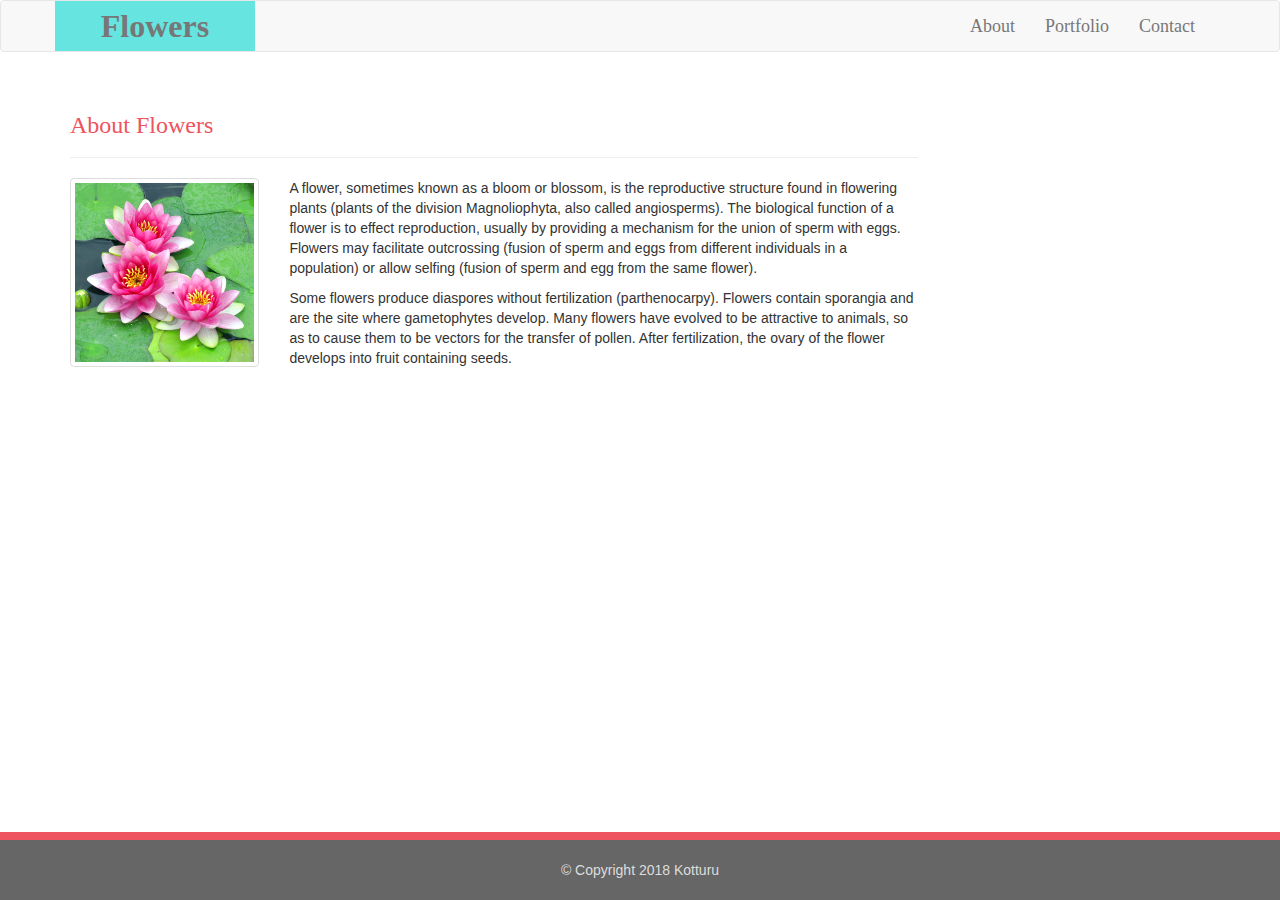
<file: index.html>
<!DOCTYPE html>
<html lang="en">

<head>
    <meta charset="UTF-8">
    <meta name="viewport" content="width=device-width, initial-scale=1.0">
    <meta http-equiv="X-UA-Compatible" content="ie=edge">
    <title>Flowers</title>
    <!-- <link rel="stylesheet" type="text/css" href="reset.css"> -->

    <link rel="stylesheet" href="https://maxcdn.bootstrapcdn.com/bootstrap/3.3.7/css/bootstrap.min.css" integrity="sha384-BVYiiSIFeK1dGmJRAkycuHAHRg32OmUcww7on3RYdg4Va+PmSTsz/K68vbdEjh4u"
        crossorigin="anonymous">
    
    <link rel="stylesheet" type="text/css" href="assets/css/style.css">
</head>
<!-- Right side Nav bar -->

<body>
    <nav class="navbar navbar-default fixed-top">
        <div class="container">
            <div class="navbar-header">
                <button type="button" class="navbar-toggle collapsed" data-toggle="collapse" data-target="#navbar"
                    aria-expanded="false" aria-controls="navbar">
                    <span class="icon-bar"></span>
                    <span class="icon-bar"></span>
                    <span class="icon-bar"></span>
                </button>
                <a class="navbar-brand styling" href="#">Flowers</a>
            </div>

            <!-- Left Side Nav bar -->

            <div class="collapse navbar-collapse" id="myNavbar">
                <ul class="nav navbar-nav navbar-right">
                    <li><a href="index.html">About</a></li>
                    <li><a href="portfolio.html">Portfolio</a></li>
                    <li><a href="contact.html">Contact</a></li>
                </ul>
             </div>
        </div>
    </nav>

       <!-- Main Container with with description-->

    <div class="container">
        <div class="row">
            <div class="col-md-9 main">
                <div class="page-header">
                    <h1>About Flowers</h1>
                </div>
                <div class="row">
                    <div class="col-md-3">
                        <img src="assets/images/waterlily.jpg" alt="A picture of Water lily" class="img-thumbnail">
                    </div>
                    <div class="col-xs-9">
                        <p>
                            A flower, sometimes known as a bloom or blossom, is the reproductive structure found in
                            flowering 
                            plants (plants of the division Magnoliophyta, also called angiosperms). The biological
                            function of
                            a
                            flower is to effect reproduction, usually by providing a mechanism for the union of sperm
                            with
                            eggs.
                            Flowers may facilitate outcrossing (fusion of sperm and eggs from different individuals in
                            a
                            population) or allow selfing (fusion of sperm and egg from the same flower).
                        </p>
                        <p>
                            Some flowers produce diaspores without fertilization (parthenocarpy). Flowers contain
                            sporangia and
                            are
                            the site where gametophytes develop. Many flowers have evolved to be attractive to animals,
                            so as
                            to
                            cause them to be vectors for the transfer of pollen. After fertilization, the ovary of the
                            flower
                            develops into fruit containing seeds.
                        </p>
                    </div>

                </div>
            </div>
        </div>
    </div>
    <footer class="footer">
        &copy; Copyright 2018 Kotturu
    </footer>

</body>

</html>
</file>
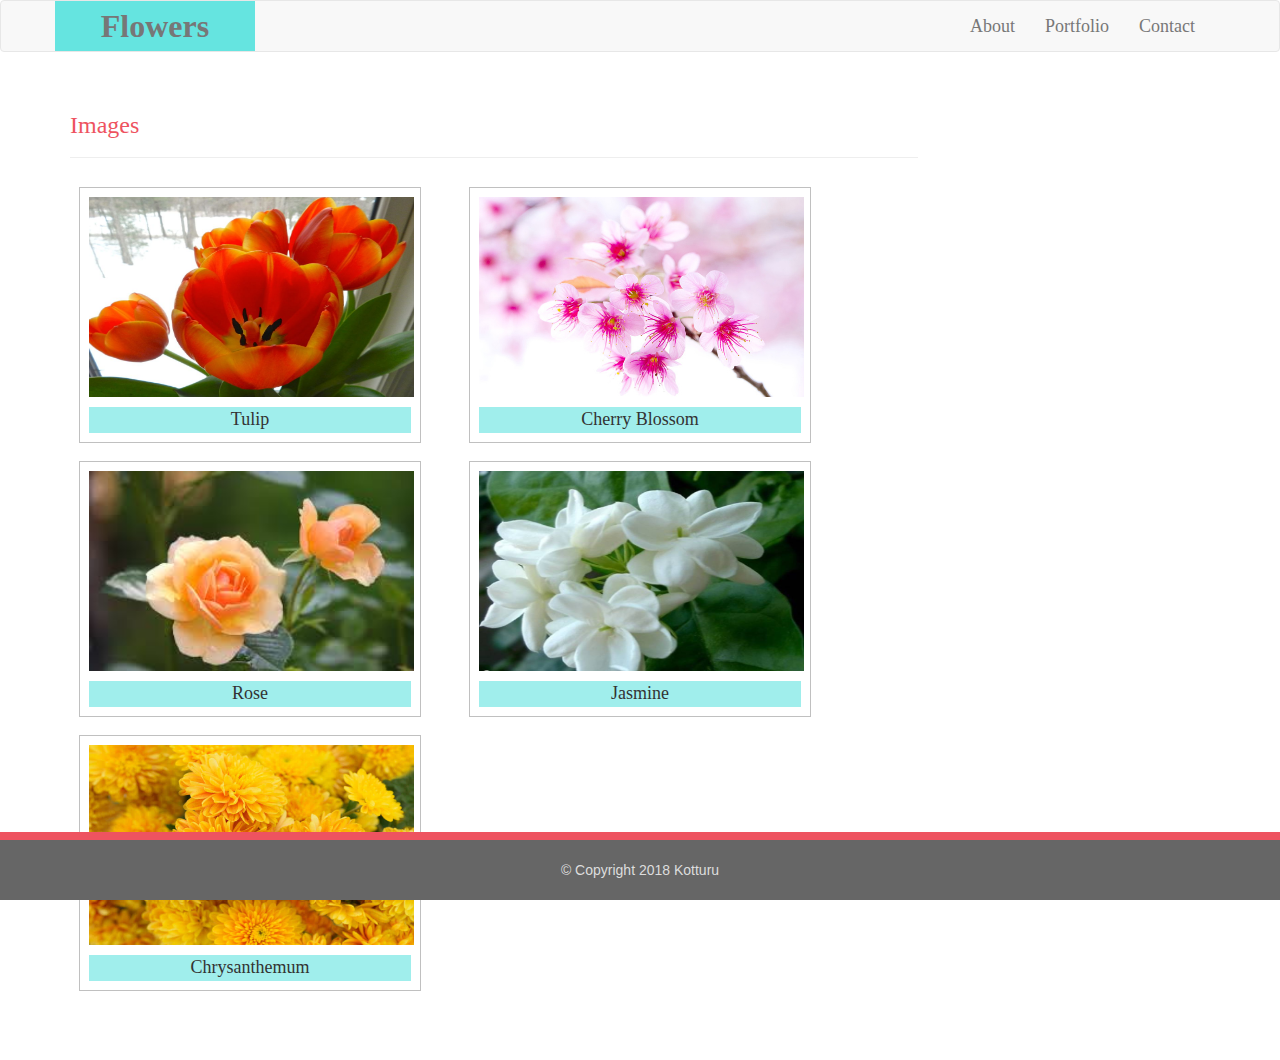
<file: portfolio.html>
<!DOCTYPE html>
<html lang="en">

<head>
    <meta charset="UTF-8">
    <meta name="viewport" content="width=device-width, initial-scale=1.0">
    <meta http-equiv="X-UA-Compatible" content="ie=edge">
    <title>Images</title>
    <!-- <link rel="stylesheet" type="text/css" href="reset.css"> -->

    <link rel="stylesheet" href="https://maxcdn.bootstrapcdn.com/bootstrap/3.3.7/css/bootstrap.min.css" integrity="sha384-BVYiiSIFeK1dGmJRAkycuHAHRg32OmUcww7on3RYdg4Va+PmSTsz/K68vbdEjh4u"
        crossorigin="anonymous">

    <link rel="stylesheet" type="text/css" href="assets/css/style.css">
</head>
<!-- Right side Nav bar -->
<body>
    <nav class="navbar navbar-default fixed-top">
        <div class="container">
            <div class="navbar-header">
                <button type="button" class="navbar-toggle collapsed" data-toggle="collapse" data-target="#navbar"
                    aria-expanded="false" aria-controls="navbar">
                    <span class="icon-bar"></span>
                    <span class="icon-bar"></span>
                    <span class="icon-bar"></span>
                </button>
                <a class="navbar-brand styling" href="#">Flowers</a>
            </div>

            <!-- Left Side Nav bar -->

            <div class="collapse navbar-collapse" id="myNavbar">
                <ul class="nav navbar-nav navbar-right">
                    <li><a href="index.html">About</a></li>
                    <li><a href="portfolio.html">Portfolio</a></li>
                    <li><a href="contact.html">Contact</a></li>
                </ul>
            </div>
        </div>
    </nav>
    
    <!-- Main Container with Images -->

    <div class="container">
        <div class="row">
            <div class="col-md-9 main">
                <div class="page-header">
                    <h1>Images</h1>
                </div>
            </div>
        </div>
    </div>
    <div class="container">
        <div class="row">
            <div class="col-md-4">
                <figure>
                    <p><img class=scaled src="assets/images/orange.jpg" alt="Flower1"></p>
                    <figcaption>Tulip</figcaption>
                </figure>
            </div>
            <div class="col-md-4">
                <figure>
                    <p><img class=scaled src="assets/images/pink.jpg" alt="Flower2"></p>
                    <figcaption>Cherry Blossom</figcaption>
                </figure>
            </div>
        </div>
        <div class="row">
            <div class="col-md-4">
                <figure>
                    <p><img class=scaled src="assets/images/rose.jpg" alt="Flower3"></p>
                    <figcaption>Rose</figcaption>
                </figure>
            </div>
            <div class="col-md-4">
                <figure>
                    <p><img class=scaled src="assets/images/jasmine.jpg" alt="Flower4"></p>
                    <figcaption>Jasmine</figcaption>
                </figure>
            </div>
        </div>
        <div class="row">
            <div class="col-md-4">
                <figure>
                    <p><img class=scaled src="assets/images/yellow.jpg" alt="Flower5"></p>
                    <figcaption>Chrysanthemum</figcaption>
                </figure>
            </div>
        </div>
    </div>
    
    <footer class="footer">
        &copy; Copyright 2018 Kotturu
    </footer>
    

</body>

</html>
</file>
<file: assets/css/style.css>
html {
    position: relative;
    min-height: 100%;
}

body {
    margin-bottom: 60px;
}

h1{
    font-size:24px;
    color:rgb(238, 83, 96);
    font-family: Georgia, Times, "Times New Roman", serif;
}

.styling{
    background-color:rgb(101, 228, 224);
    font-family: Times New Roman, Times, "serif";
    text-align: center;
    font-size: 32px;
    font-weight: bold;
    width: 200px;
    pointer-events: none;  /*This is not a clickable item and does not change the color*/
}

.navbar-right{
    font-family: Times New Roman, Times, "serif";
    font-size:18px;
}

 img.scaled {
    width: 325px;
    height:200px;
  }

 figure {
    font-family: Georgia, Times, "Times New Roman", serif;
    text-align: center;
    font-size: 18px;
    border: thin silver solid;
    margin: 0.5em;
    padding: 0.5em;
  }

figcaption{
    background-color:rgba(101, 228, 224, 0.619);
}


.btn{
    background-color:rgb(101, 228, 224);
    color: #ffffff;
    font-size: inherit;
    padding: 10px;
    border: none;
}

.footer {
    position: fixed;
    bottom: 0;
    width: 100%;
    background-color: #666666;
    color: #dddddd;
    line-height: 60px;
    text-align: center;
    border-top: 8px solid rgb(238, 83, 96);
 }
</file>
